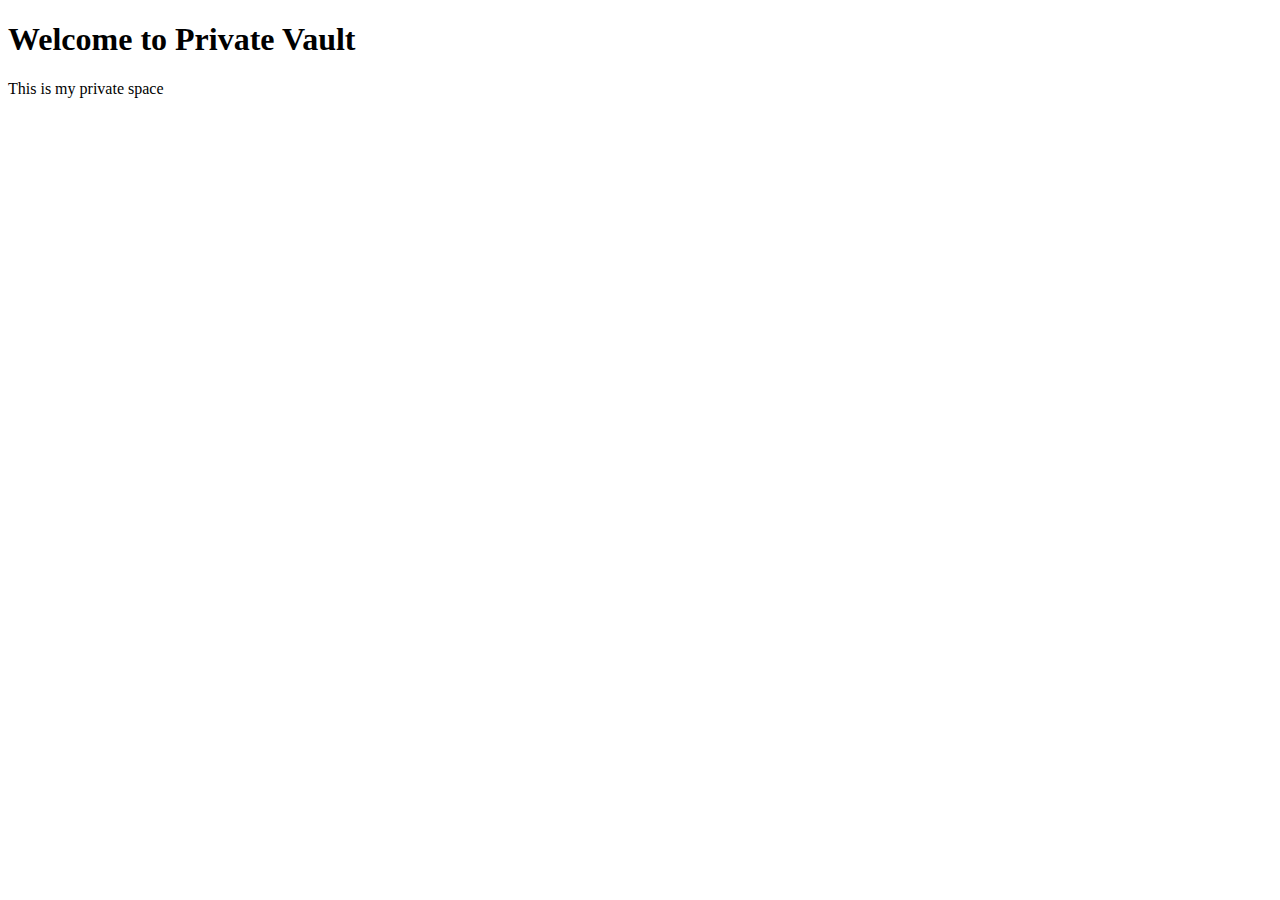
<file: index.html>
<!DOCTYPE html>
<html lang="en">
<head>
    <meta charset="UTF-8">
    <meta name="viewport" content="width=device-width, initial-scale=1.0">
    <title>Private-Vault</title>
</head>
<body>
    <h1>Welcome to Private Vault</h1>
    <p>This is my private space</p>
</body>
</html>
</file>
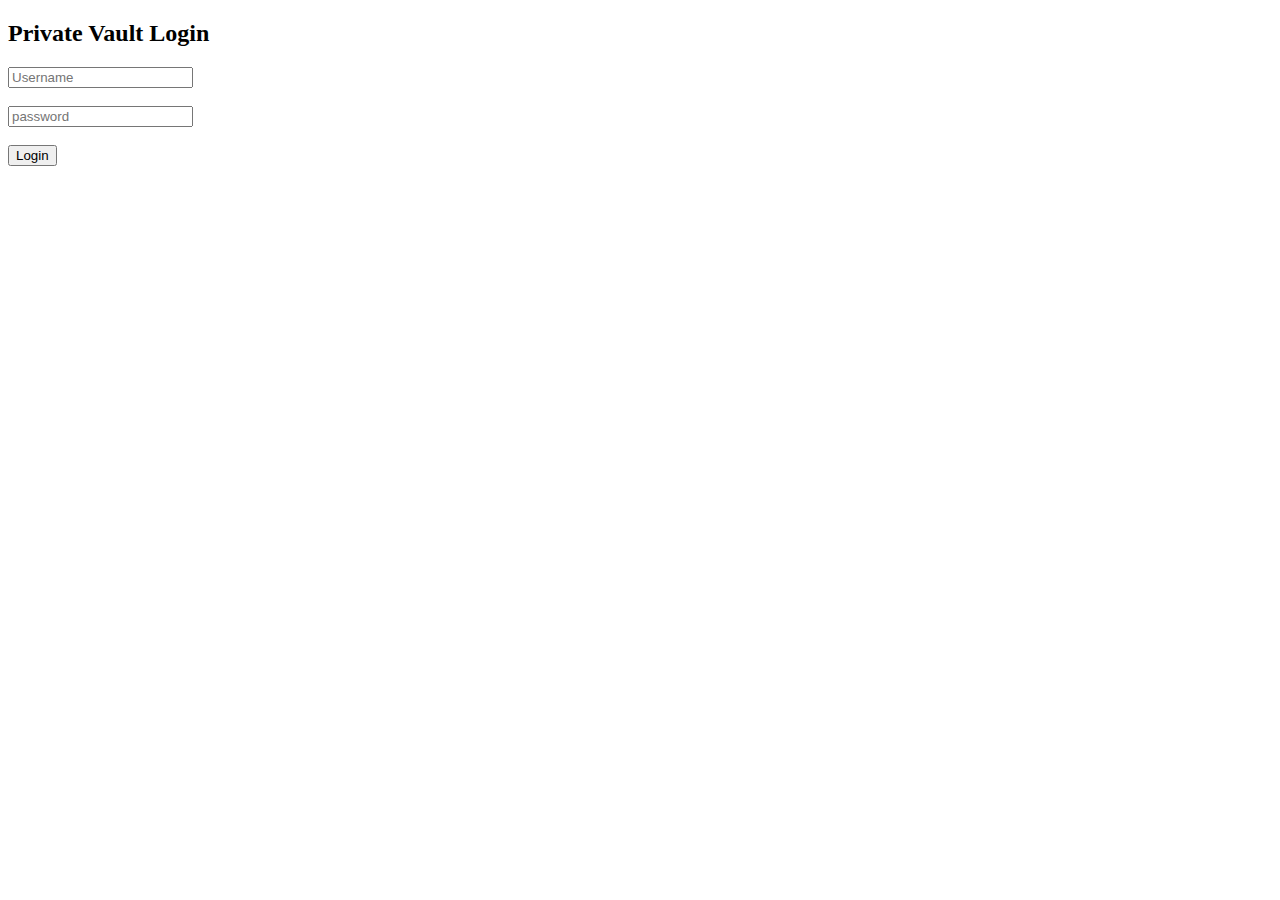
<file: chat.html>
<!DOCTYPE html>
<html>
<head>
  <title>Private Chat</title>
  <link rel="stylesheet" href="style.css">
  <style>
    #chatBox {
      height: 350px;
      overflow-y: auto;
      padding: 10px;
    }
    .me {
      text-align: right;
      color: #38bdf8;
      margin: 6px 0;
    }
    .other {
      text-align: left;
      color: #22c55e;
      margin: 6px 0;
    }
  </style>
</head>
<body>

<header>
  <h2>💬 Private Chat</h2>
  <button onclick="location.href='dashboard.html'">Back</button>
</header>

<div class="container card">
  <div id="chatBox"></div>
  <br>
  <input id="msg" placeholder="Type message..." style="width:80%">
  <button onclick="sendMsg()">Send</button>
</div>

<script src="chat.js"></script>
</body>
</html>
</file>
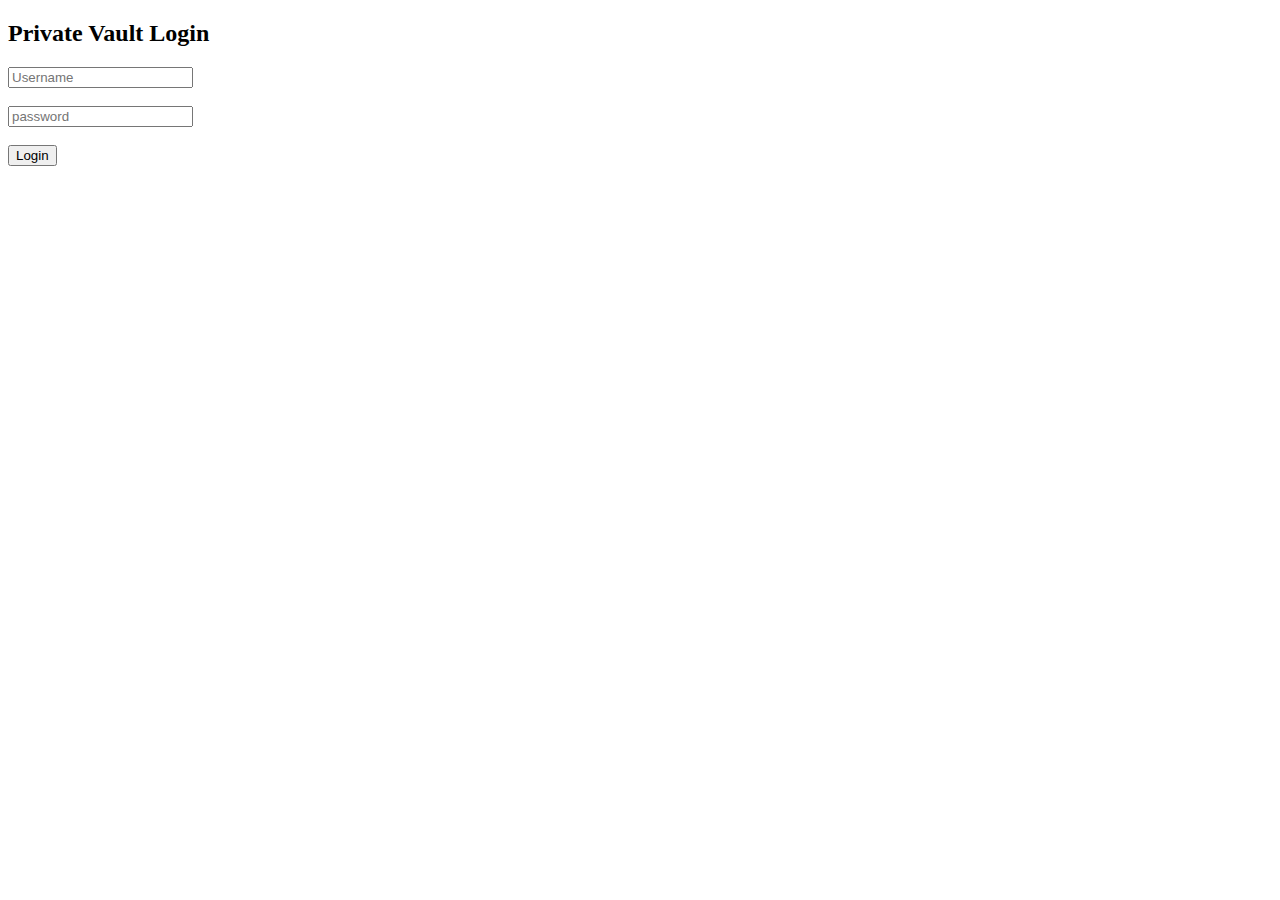
<file: dashboard.html>
<!DOCTYPE html>
<html>
<head>
  <title>Private Vault</title>
  <link rel="stylesheet" href="style.css">
</head>
<body>

<header>
  <h2>🔐 Private Vault</h2>
  <div>
    <button onclick="location.href='chat.html'">Chat</button>
    <button onclick="logout()">Logout</button>
  </div>
</header>

<div class="container">

  <div class="card">
    <h3 id="message"></h3>
  </div>

  <br>

  <div class="card">
    <input type="file" id="media">
    <button onclick="uploadMedia()">Upload</button>
    <p id="uploadStatus"></p>
  </div>

  <br>

  <div class="card">
    <h3>Gallery</h3>
    <div id="gallery"></div>
  </div>

</div>

<script src="dashboard.js"></script>
</body>
</html>
</file>
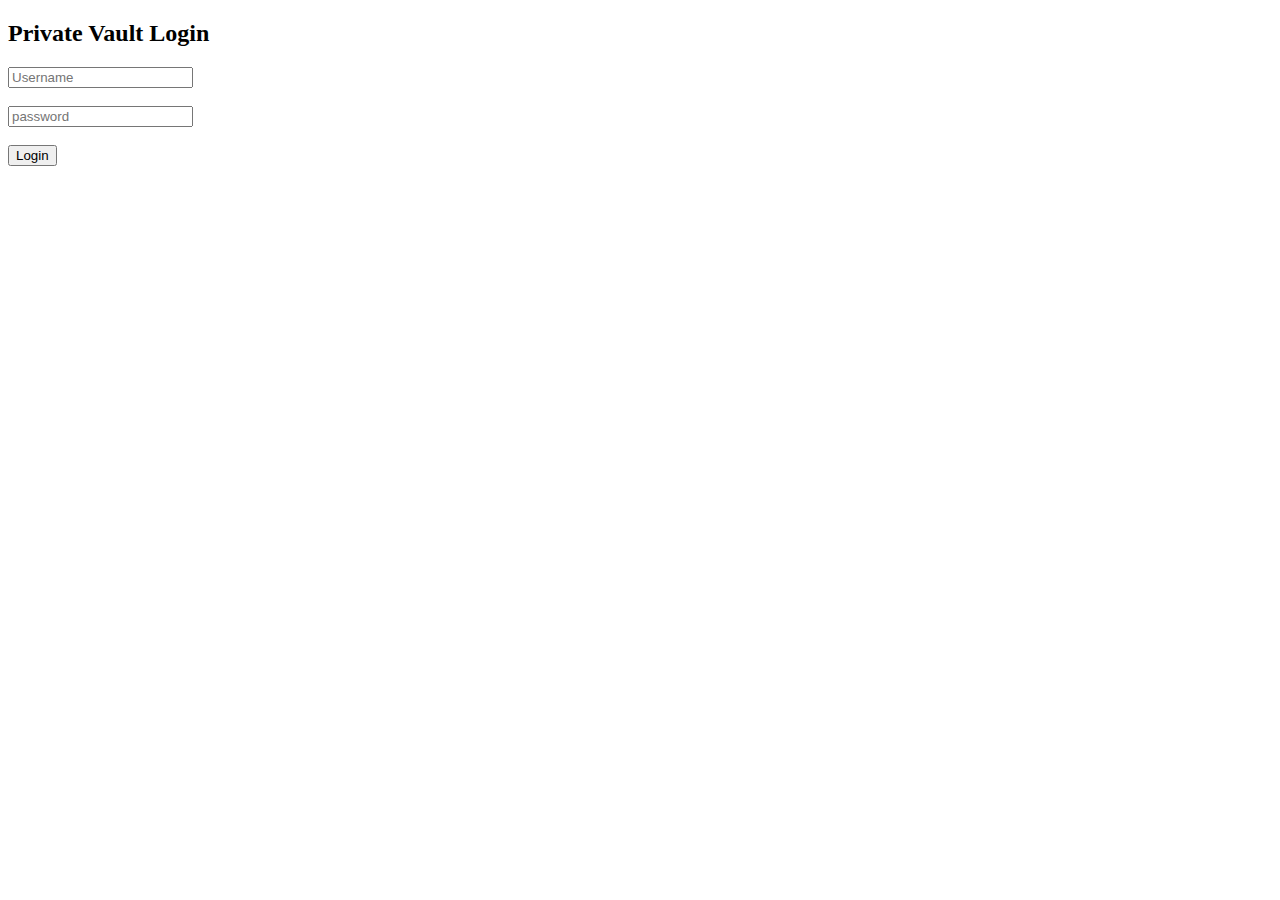
<file: login.html>
<!DOCTYPE html>
<html lang="en">
<head>
    <meta charset="UTF-8">
    <meta name="viewport" content="width=device-width, initial-scale=1.0">
    <title>Private Vault</title>
</head>
<body>
    <h2>Private Vault Login</h2>
    <input type="text" id="username" placeholder="Username"/><br><br>
    <input type="password" id="password" placeholder="password"/><br><br>
    <button onclick="login()" backgroung-color: white>Login</button>
    <p id="result"></p>
    <script src="login.js"></script>
</body>
</html>
</file>
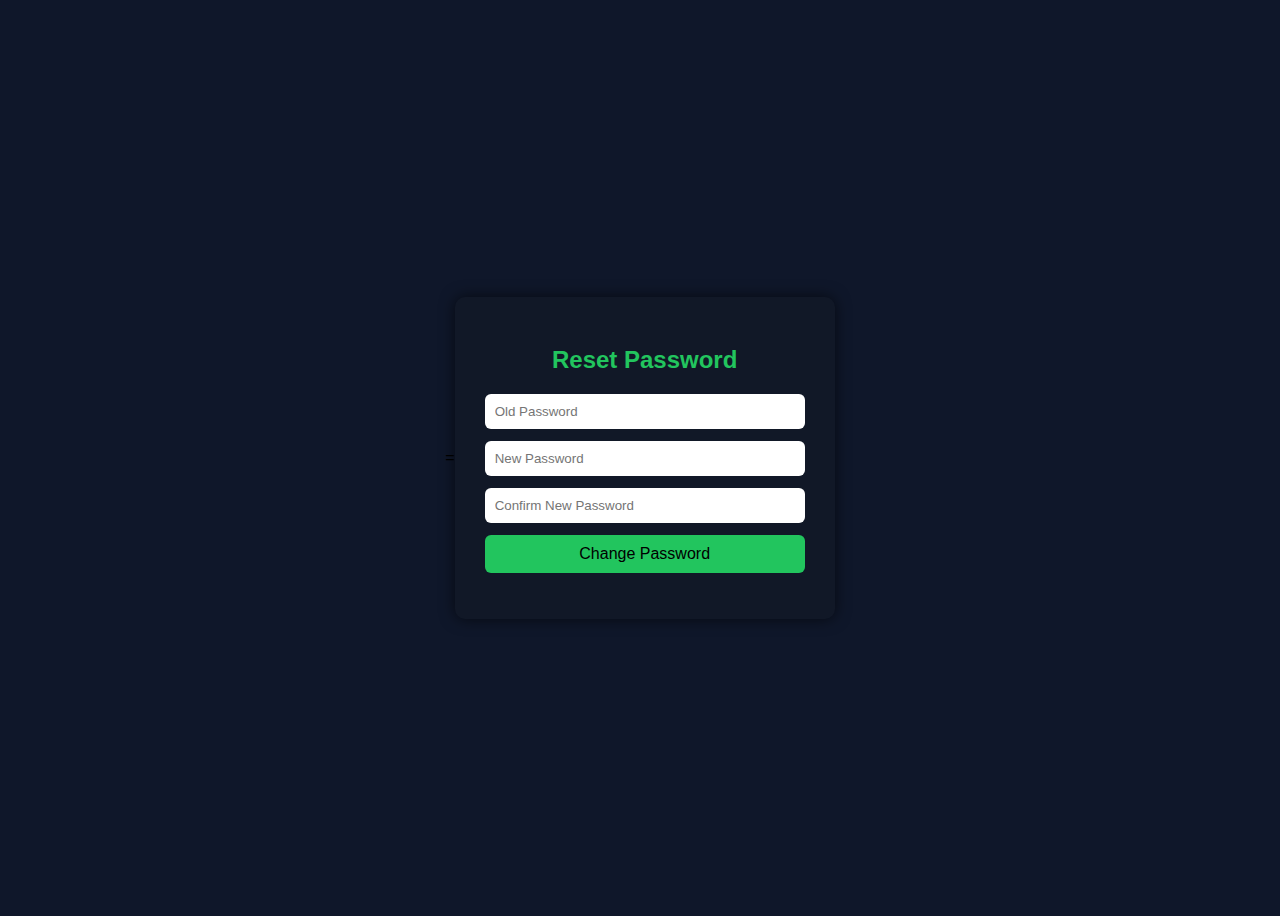
<file: reset-password.html>
=<!DOCTYPE html>
<html lang="en">
<head>
  <meta charset="UTF-8" />
  <title>Reset Password</title>
  <link rel="stylesheet" href="reset.css" />
</head>
<body>

  <div class="container">
    <h2>Reset Password</h2>

    <input type="password" id="oldPassword" placeholder="Old Password" />
    <input type="password" id="newPassword" placeholder="New Password" />
    <input type="password" id="confirmPassword" placeholder="Confirm New Password" />

    <button onclick="resetPassword()">Change Password</button>

    <p id="status"></p>
  </div>

  <script src="reset.js"></script>
</body>
</html>
</file>
<file: style.css>
* {
  box-sizing: border-box;
  font-family: Arial, sans-serif;
}

body {
  margin: 0;
  background: #0f172a;
  color: #e5e7eb;
}

header {
  background: #020617;
  padding: 15px 20px;
  display: flex;
  justify-content: space-between;
  align-items: center;
}

button {
  background: #2563eb;
  border: none;
  color: white;
  padding: 8px 14px;
  border-radius: 6px;
  cursor: pointer;
}

button:hover {
  background: #1d4ed8;
}

.container {
  padding: 20px;
}

.card {
  background: #020617;
  border-radius: 10px;
  padding: 15px;
}
</file>
